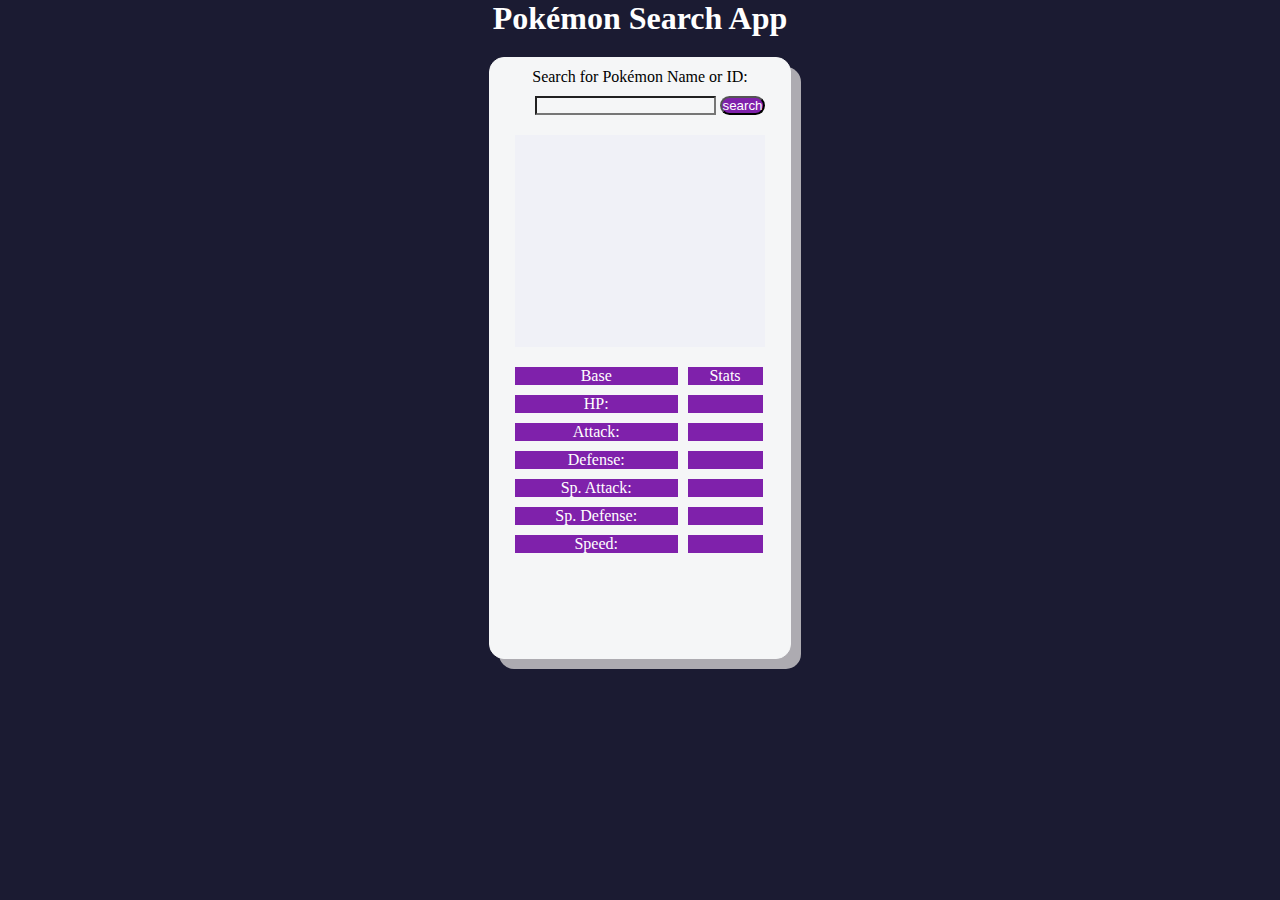
<file: index.html>
<!DOCTYPE html>
<html lang="en">
  <head>
    <meta charset="UTF-8" />
    <meta http-equiv="X-UA-Compatible" content="IE=edge" />
    <meta name="viewport" content="width=device-width, initial-scale=1.0" />
    <title>My Pokémon Search App</title>
    <link rel="stylesheet" href="./PokemonSearch.css" />
    <link rel="icon" href="icon.png" type="image/png">
  </head>
  <body>
    <h1>Pokémon Search App</h1>
    <div id="display-card">
      <form id="search-form" onsubmit="HandleSearch(event)">
        <label id="search-prompt" for:"search-input">Search for Pokémon Name or ID:
			<div id="input-block">
				<input id="search-input">
			<button id="search-button">search</button>
			</div>
		</label>
      </form>
    <div id="output">
      <div id="pokemon-display">
        <span id="pokemon-name" class="pokemon-info"></span>
        <span id="pokemon-id" class="pokemon-info"></span>
        <div id="detail-info">
          <span id="weight" class="pokemon-info"></span>
        <span id="height" class="pokemon-info"></span>
        </div>
        <div id="pokemon-sprite">
          <!-- <img src="https://raw.githubusercontent.com/PokeAPI/sprites/master/sprites/pokemon/back/25.png" id="pokemon-image"> -->
        </div>
        <div id="types">
          ELECTRIC
        </div>
      </div>
      <div id="pokemon-stat">
        <div class="stat-col">
          <div class="col-left">Base</div>
          <div class="col-right">Stats</div>
        </div>
        <div class="stat-col">
          <div class="col-left">HP:</div>
          <div class="col-right" id="hp"></div>
        </div>
        <div class="stat-col">
          <div class="col-left">Attack:</div>
          <div class="col-right" id="attack"></div>
        </div>
        <div class="stat-col">
          <div class="col-left">Defense:</div>
          <div class="col-right" id="defense"></div>
        </div>
        <div class="stat-col">
          <div class="col-left">Sp. Attack:</div>
          <div class="col-right" id="special-attack"></div>
        </div>
        <div class="stat-col">
          <div class="col-left">Sp. Defense:</div>
          <div class="col-right" id="special-defense"></div>
        </div>
        <div class="stat-col">
          <div class="col-left">Speed:</div>
          <div class="col-right" id="speed"></div>
        </div>
      </div>
    </div>

    </div>
    <script src="./PokemonSearch.js"></script>
  </body>
</html>
</file>
<file: PokemonSearch.css>
* {
	margin: 0;
	background-color: #1b1b32;
	padding: 0;
  }
  
  h1 {
	text-align: center;
	color: white;
  }
  
  #display-card {
	width: 300px;
	height: 600px;
	margin: 20px auto;
	background-color: #f5f6f7;
	border: 1px solid #f5f6f7;
	border-radius: 15px;
	box-shadow: 10px 10px 0px 0px rgba(223, 220, 220, 0.75);
  }
  
  #search-form {
	background-color: #f5f6f7;
  }
  
  #search-prompt {
	background-color: #f5f6f7;;
	display: block;
	margin: 10px auto;
	text-align: center;
  }
  
  #search-input {     
	background-color: #f5f6f7;
  	margin: 10px 0;
  }
  
  #input-block{
	background-color: #f5f6f7;
	padding-left: 20px;
  }
  
  #search-button {
	background-color: #7f21ab;
	border-radius: 20px;
	color: white;
  }
  
  #output {
	height: 80%;
	margin-top: 5px;
	background-color:#f5f6f7; 
  }
  
  #pokemon-display{
	height: 40%;
	width: 70%;
	margin: 0 auto;
	background-color: #f0f1f7;
	padding: 10px 20px;
  }
  
  .pokemon-info{
	background-color: #f0f1f7;
	font-size: 1.1em;
  }
  
  #pokemon-name {
	margin-right: 10px;
  }
  
  #detail-info{
	background-color: #f0f1f7;
	font-size: 0.85rem;
  }
  
  #weight {
	margin-right: 10px;
  }
  
  #pokemon-sprite{
  background-color: #f0f1f7;
  
  }
  
  #pokemon-image{
	margin: 20px auto;
	display: block;
  background-color: #f0f1f7;
  }
  
  
  #types {
	background-color: #fecc33;
	width: 100px;
	height: 20px;
	text-align: center;
	border-radius: 3px;
	display: none;
  }
  
  #pokemon-stat {
	background-color: #f5f6f7;
	width: 90%;
	height: 60%;
	margin: 20px auto;
  }
  
  
  .stat-col {
	background-color: #f5f6f7;
	display: flex;
	margin: 10px;
  }
  
  .col-left{
	background-color: #7f21ab;
	width: 65%;
	display: inline;
	margin-right: 10px;
	color: white;
	text-align: center;
  }
  
  .col-right {
	background-color: #7f21ab;
	width: 30%;
	text-align: center;
	color: white;
  }
</file>
